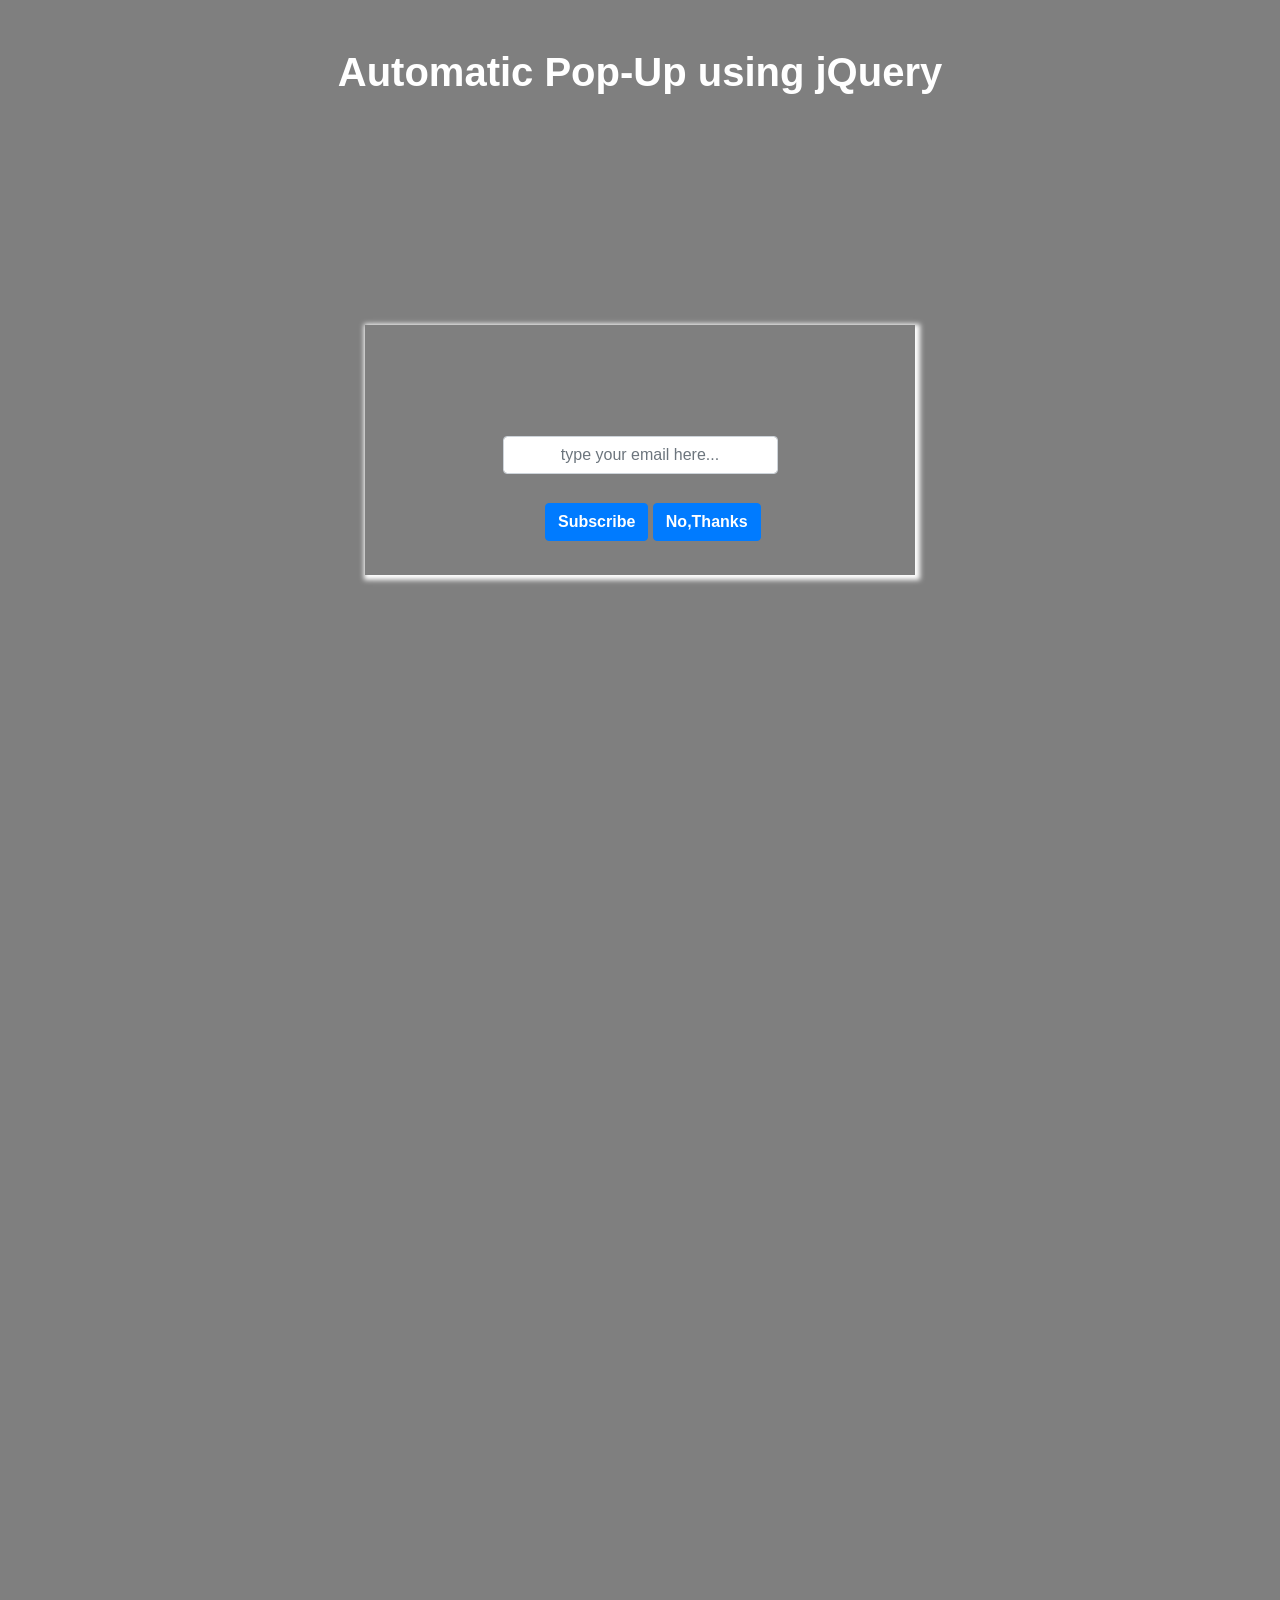
<file: popup/index.html>
<!DOCTYPE html> 
<html lang="en"> 
    <head> 
        <!-- Required meta tags --> 
        <meta charset="utf-8" /> 
        <meta 
            name="viewport"
            content="width=device-width, 
    initial-scale=1, shrink-to-fit=no"
        /> 

        <!-- Bootstrap CSS --> 
        <link rel="stylesheet"
            href= 
"https://maxcdn.bootstrapcdn.com/bootstrap/4.0.0/css/bootstrap.min.css"
            integrity= 
"sha384-Gn5384xqQ1aoWXA+058RXPxPg6fy4IWvTNh0E263XmFcJlSAwiGgFAW/dAiS6JXm"
            crossorigin="anonymous" /> 

        <title>Automatic Pop-Up</title> 
        <style> 
            body { 
                height: 200vh; 
                width: 100%; 
                background: rgba(0, 0, 0, 0.5); 
                z-index: 111; 
            }
            #popup { 
                width: 550px; 
                height: 250px; 
                background-image: url( 
https://images-na.ssl-images-amazon.com/images/I/31Xl85rQxbL._SY355_.png); 
                background-repeat: no-repeat; 
                background-position: center; 
                background-size: cover; 
                position: absolute; 
                top: 50%; 
                left: 50%; 
                transform: translate(-50%, -50%); 
                box-shadow: 2px 2px 5px 3px white; 
            }
            #emailId { 
                text-align: center; 
                position: absolute; 
                left: 25%; 
                top: 25%; 
            } 
            .submitId { 
                position: relative; 
                top: 130px; 
                left: 180px; 
            } 
        </style> 
    </head> 

    <body> 
        <h1 class= 
"text-center text-white mt-5 font-weight-bold"> 
            Automatic Pop-Up using jQuery 
        </h1> 
        <br /> 
        <br /> 
        <div class="POPmain"
            style="display: none;"> 
            <div id="popup"> 
                <input type="email"
                    class= 
        "text-center w-50 form-control mt-5"
                    id="emailId"
                    placeholder= 
        "type your email here..." /> 

                <button class= 
"submitId btn btn-primary font-weight-bold mt-5"> 
                    Subscribe 
                </button> 
                <button class= 
"submitId btn btn-primary text-center font-weight-bold mt-5"> 
                    No,Thanks 
                </button> 
            </div> 
        </div> 

        <!-- Optional JavaScript --> 
        <!-- jQuery first,then Popper.js,then Bootstrap JS --> 
        <script src= 
"https://code.jquery.com/jquery-3.2.1.slim.min.js"
                integrity= 
"sha384-KJ3o2DKtIkvYIK3UENzmM7KCkRr/rE9/Qpg6aAZGJwFDMVNA/GpGFF93hXpG5KkN"
                crossorigin="anonymous"></script> 

        <script src= 
"https://cdnjs.cloudflare.com/ajax/libs/popper.js/1.12.9/umd/popper.min.js"
                integrity= 
"sha384-ApNbgh9B+Y1QKtv3Rn7W3mgPxhU9K/ScQsAP7hUibX39j7fakFPskvXusvfa0b4Q"
                crossorigin="anonymous"></script> 

        <script src= 
"https://maxcdn.bootstrapcdn.com/bootstrap/4.0.0/js/bootstrap.min.js"
                integrity= 
"sha384-JZR6Spejh4U02d8jOt6vLEHfe/JQGiRRSQQxSfFWpi1MquVdAyjUar5+76PVCmYl"
                crossorigin="anonymous"></script> 
        <script> 
            // When doument is ready 
            $(document).ready(function () { 
                // SetTimeout function 
                // Will execute the function 
                // after 3 sec 
                setTimeout(function () { 
                    $(".POPmain").css("display", "block"); 
                }, 500); 
            }); 
            $(".submitId").click(function () { 
                $(".POPmain").css("display", "none"); 
            }); 
        </script> 
    </body> 
</html>
</file>
